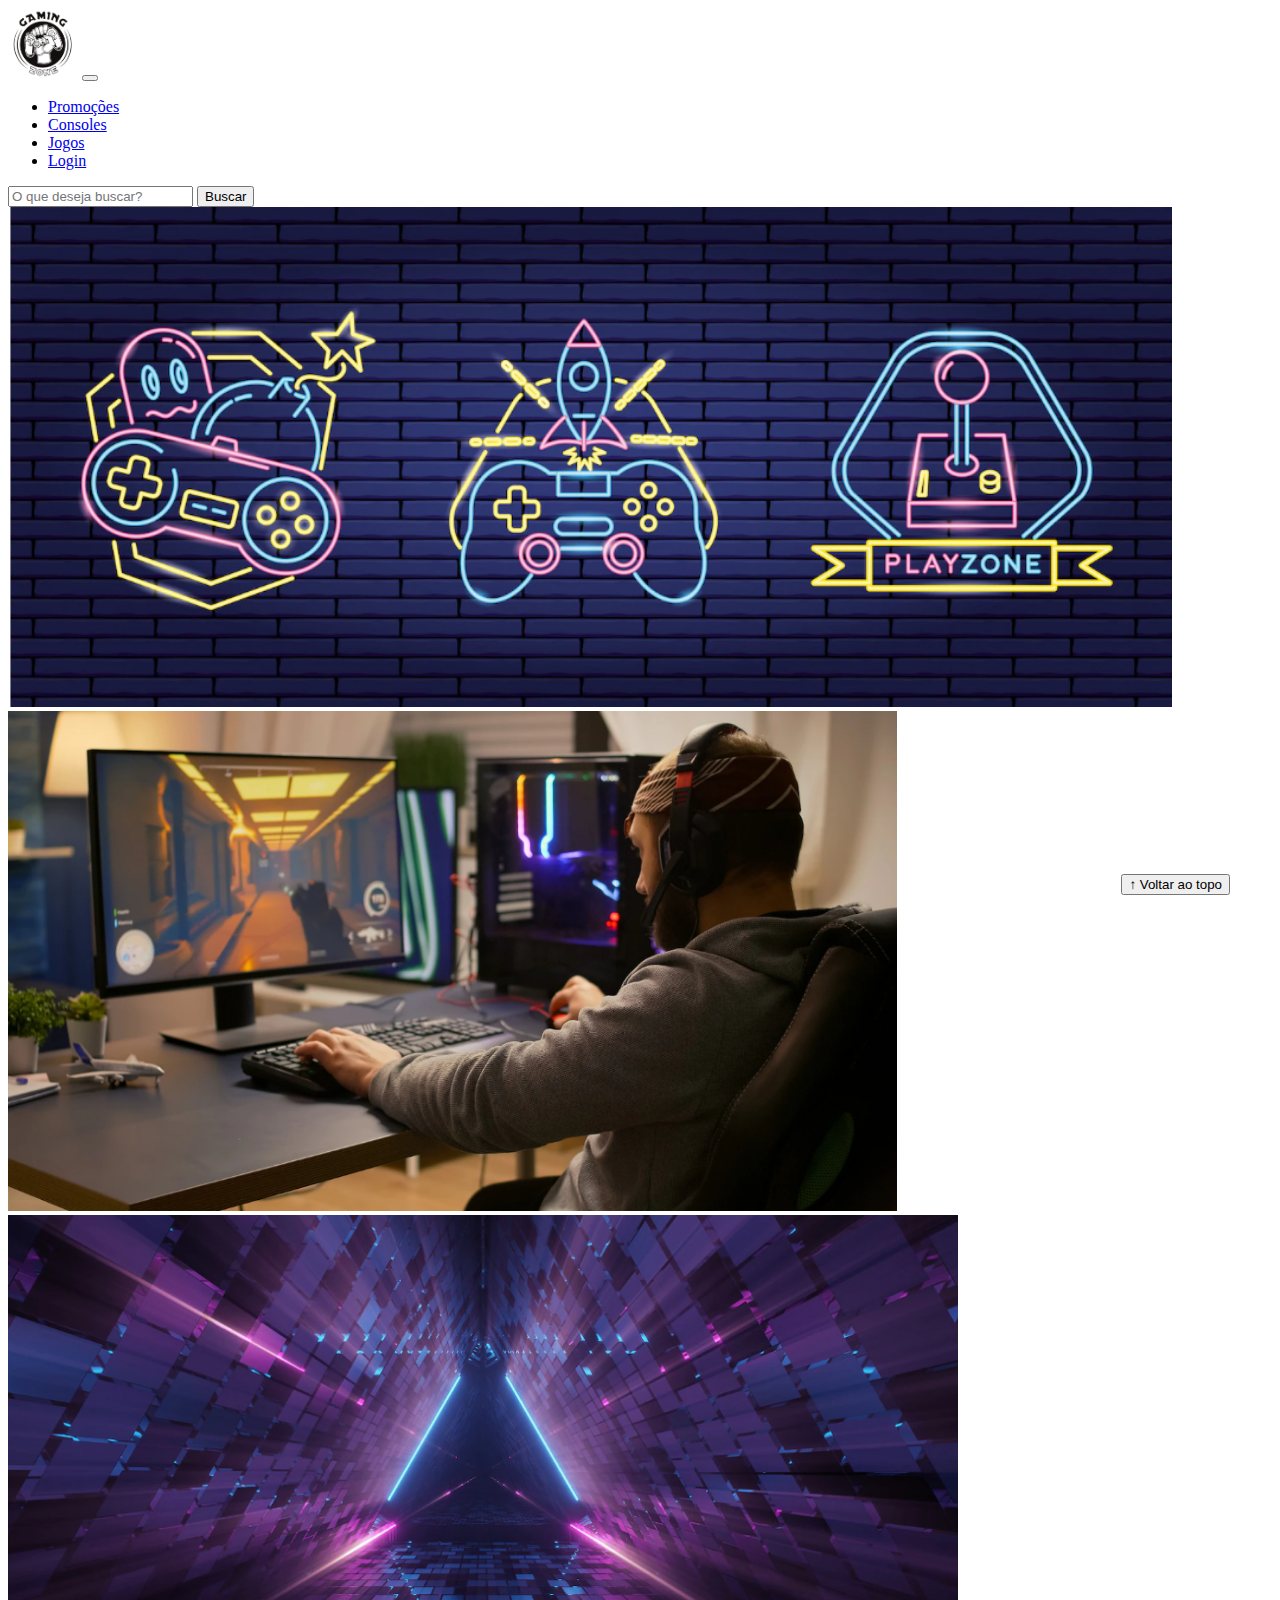
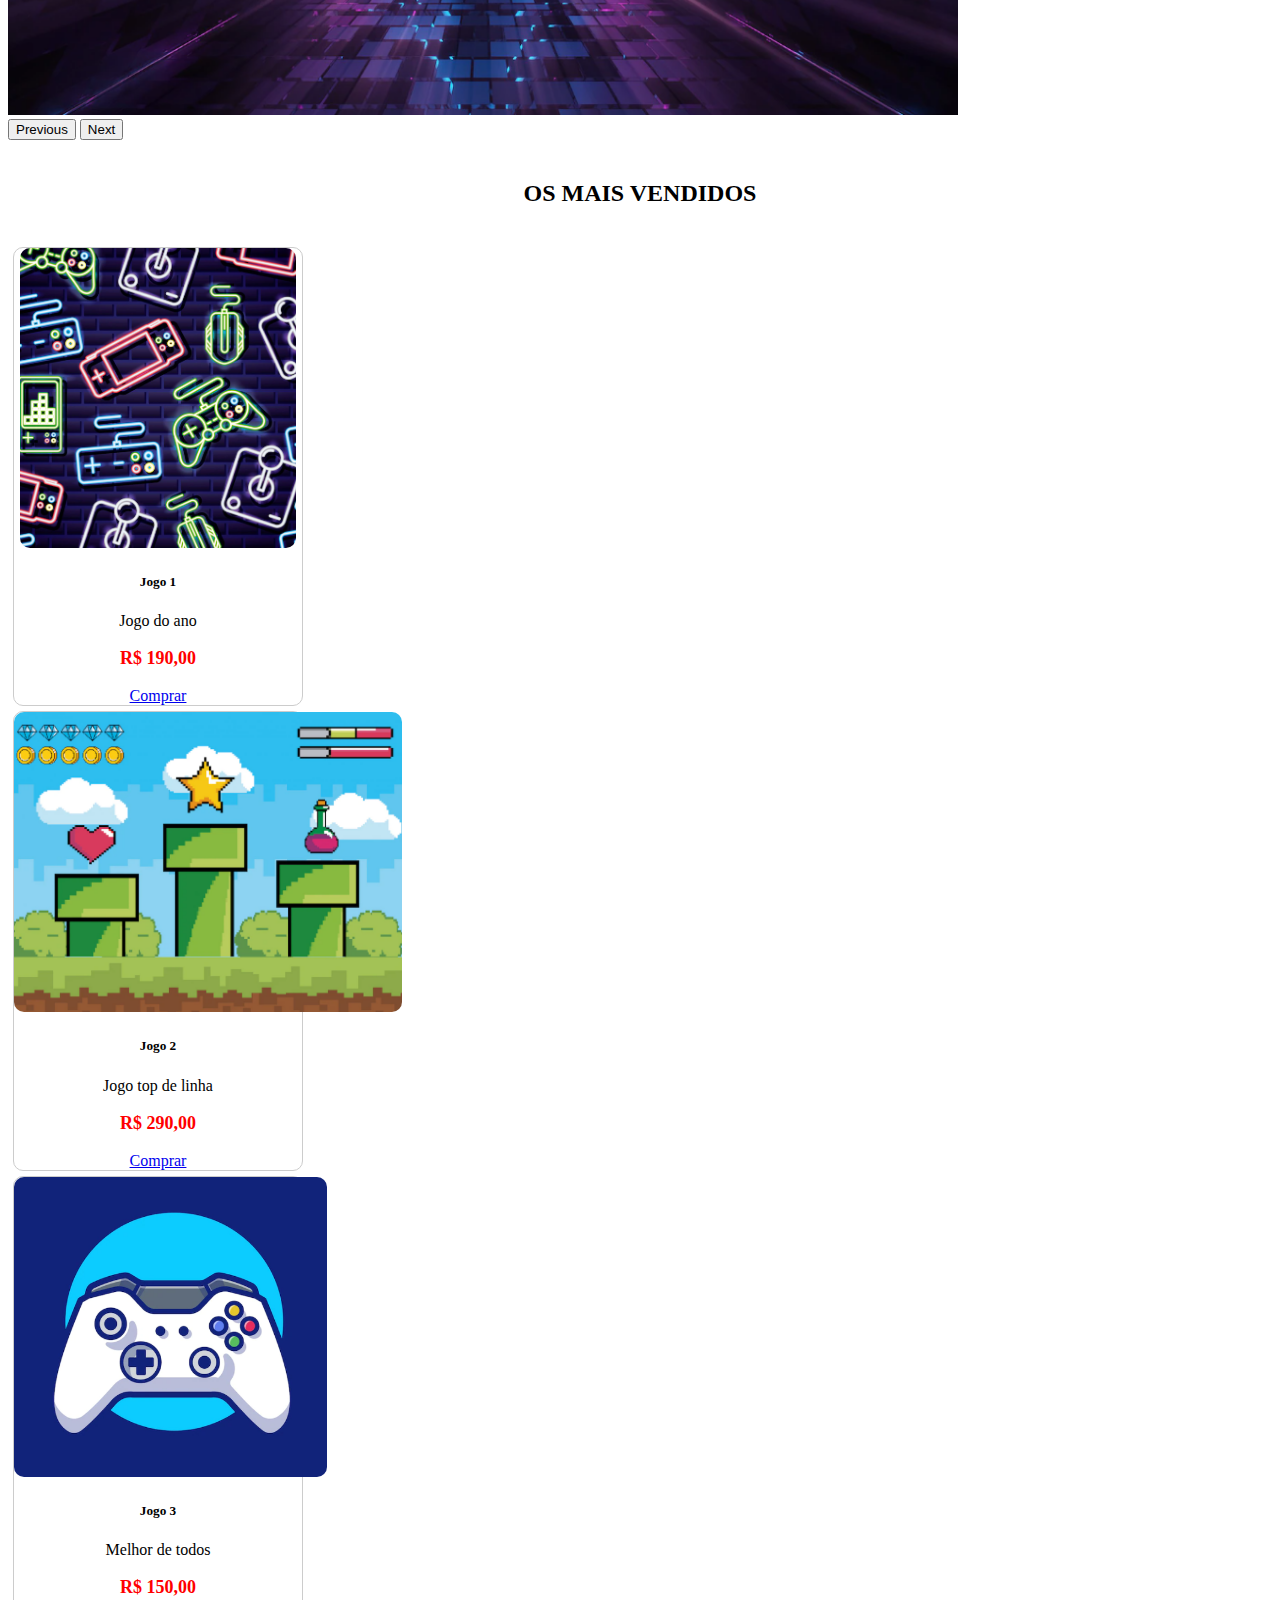
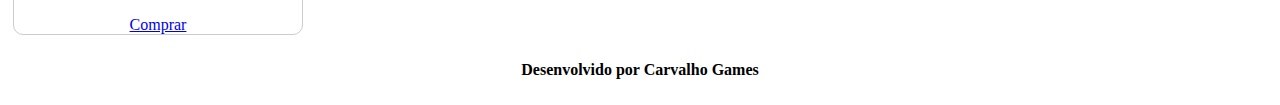
<file: index.html>
<!DOCTYPE html>
<html lang="pt-br">

<head>
  <meta charset="UTF-8">
  <meta http-equiv="X-UA-Compatible" content="IE=edge">
  <meta name="viewport" content="width=device-width, initial-scale=1.0">
  <title>Carvalho Games</title>

  <link href="https://cdn.jsdelivr.net/npm/bootstrap@5.2.2/dist/css/bootstrap.min.css" rel="stylesheet"
    integrity="sha384-Zenh87qX5JnK2Jl0vWa8Ck2rdkQ2Bzep5IDxbcnCeuOxjzrPF/et3URy9Bv1WTRi" crossorigin="anonymous">

  <link rel="stylesheet" href="css/estilo.css">



</head>

<body>
  <header>
    <nav class="navbar navbar-expand-lg bg-body-tertiary">
      <div class="container-fluid">
        <a class="navbar-brand" href="index.html"><img src="assets/logo.png"></a>
        <button class="navbar-toggler" type="button" data-bs-toggle="collapse" data-bs-target="#navbarSupportedContent" aria-controls="navbarSupportedContent" aria-expanded="false" aria-label="Toggle navigation">
          <span class="navbar-toggler-icon"></span>
        </button>
        <div class="collapse navbar-collapse" id="navbarSupportedContent">
          <ul class="navbar-nav me-auto mb-2 mb-lg-0">
            <li class="nav-item">
              <a class="nav-link active" aria-current="page" href="index.html">Promoções</a>
            </li>
            <li class="nav-item">
              <a class="nav-link" href="index.html">Consoles</a>
            </li>
            <li class="nav-item">
              <a class="nav-link" href="index.html">Jogos</a>
            </li>
            <li class="nav-item">
              <a class="nav-link" href="login.html">Login</a>
            </li>
              </ul>
            </li>
          <form class="d-flex" role="search">
            <input class="form-control me-2" type="search" placeholder="O que deseja buscar?" aria-label="Search">
            <button class="btn btn-outline-success" type="submit">Buscar</button>
          </form>
        </div>
      </div>
    </nav>
  </header>

  <main>



    <section id="section-banners" class="container-fluid">

      <div id="carouselExample" class="carousel slide">
        <div class="carousel-inner">
          <div class="carousel-item active">
            <img src="assets/banner1.PNG" class="d-block w-100" alt="Venha comprar na nossa loja!">
          </div>
          <div class="carousel-item">
            <img src="assets/banner2.PNG" class="d-block w-100" alt="Promoção de produtos.">
          </div>
          <div class="carousel-item">
            <img src="assets/banner3.PNG" class="d-block w-100" alt="Várias novidades de produtos.">
          </div>
        </div>
        <button class="carousel-control-prev" type="button" data-bs-target="#carouselExample" data-bs-slide="prev">
          <span class="carousel-control-prev-icon" aria-hidden="true"></span>
          <span class="visually-hidden">Previous</span>
        </button>
        <button class="carousel-control-next" type="button" data-bs-target="#carouselExample" data-bs-slide="next">
          <span class="carousel-control-next-icon" aria-hidden="true"></span>
          <span class="visually-hidden">Next</span>
        </button>
      </div>

    </section>
    <section id="section-vendidos" class="container-fluid">

      <h2>OS MAIS VENDIDOS</h2>
      <div class="card-group">
          <div class="card" style="width: 18rem;">
            <img src="assets/jogo1.PNG" class="card-img-top" alt="Jogo de Aventura">
            <div class="card-body">
              <h5 class="card-title">Jogo 1</h5>
              <p class="card-text">Jogo do ano</p>
              <p class="card-price">R$ 190,00</p>
              <a href="#" class="btn btn-primary">Comprar</a>
            </div>
          </div>
          <div class="card" style="width: 18rem;">
            <img src="assets/jogo2.PNG" class="card-img-top" alt="Jogo de Corrida">
            <div class="card-body">
              <h5 class="card-title">Jogo 2</h5>
              <p class="card-text">Jogo top de linha</p>
              <p class="card-price">R$ 290,00</p>
              <a href="#" class="btn btn-primary">Comprar</a>
            </div>
          </div>
          <div class="card" style="width: 18rem;">
            <img src="assets/jogo3.PNG" class="card-img-top" alt="Jogo de Aventura">
            <div class="card-body">
              <h5 class="card-title">Jogo 3</h5>
              <p class="card-text">Melhor de todos</p>
              <p class="card-price">R$ 150,00</p>
              <a href="#" class="btn btn-primary">Comprar</a>
            </div>
          </div>
      </div>
    </section>


  </main>

  <footer>
    <p>Desenvolvido por Carvalho Games</p>
  </footer>

  <button id="voltar-topo" type="button" class="btn btn-outline-primary" onclick="topo()">&uarr; Voltar ao topo</button>

  <script src="js/script.js"></script>
  <script src="https://cdn.jsdelivr.net/npm/bootstrap@5.2.2/dist/js/bootstrap.bundle.min.js"
    integrity="sha384-OERcA2EqjJCMA+/3y+gxIOqMEjwtxJY7qPCqsdltbNJuaOe923+mo//f6V8Qbsw3"
    crossorigin="anonymous"></script>

</body>

</html>
</file>
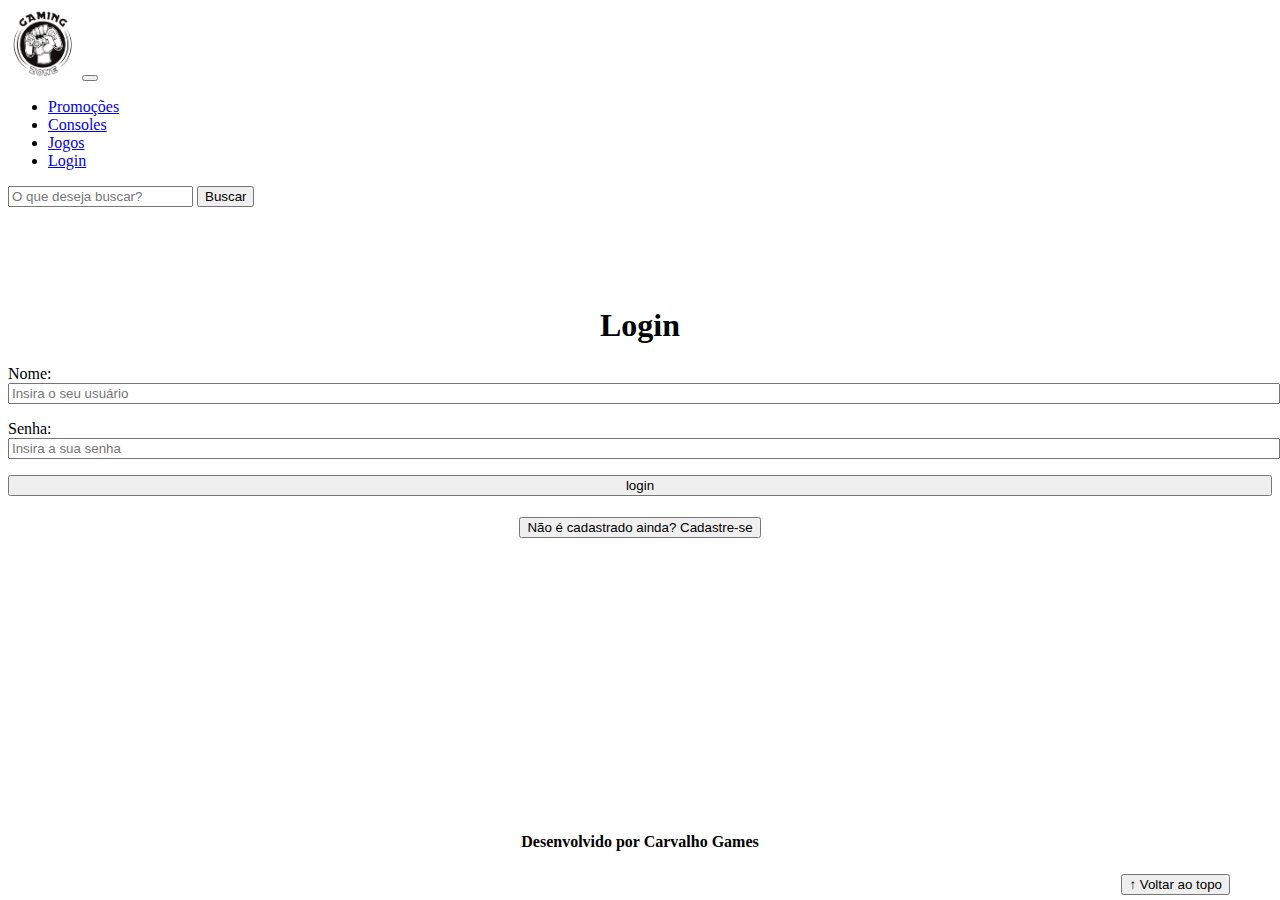
<file: login.html>
<!DOCTYPE html>
<html lang="pt-br">

<head>
    <meta charset="UTF-8">
    <meta http-equiv="X-UA-Compatible" content="IE=edge">
    <meta name="viewport" content="width=device-width, initial-scale=1.0">
    <title>Carvalho Games - login</title>
    <link href="https://cdn.jsdelivr.net/npm/bootstrap@5.2.2/dist/css/bootstrap.min.css" rel="stylesheet"
        integrity="sha384-Zenh87qX5JnK2Jl0vWa8Ck2rdkQ2Bzep5IDxbcnCeuOxjzrPF/et3URy9Bv1WTRi" crossorigin="anonymous">
    <link rel="stylesheet" href="css/estilo.css">
</head>

<body>
    <header>
        <nav class="navbar navbar-expand-lg bg-body-tertiary">
            <div class="container-fluid">
              <a class="navbar-brand" href="index.html"><img src="assets/logo.png"></a>
              <button class="navbar-toggler" type="button" data-bs-toggle="collapse" data-bs-target="#navbarSupportedContent" aria-controls="navbarSupportedContent" aria-expanded="false" aria-label="Toggle navigation">
                <span class="navbar-toggler-icon"></span>
              </button>
              <div class="collapse navbar-collapse" id="navbarSupportedContent">
                <ul class="navbar-nav me-auto mb-2 mb-lg-0">
                  <li class="nav-item">
                    <a class="nav-link active" aria-current="page" href="index.html">Promoções</a>
                  </li>
                  <li class="nav-item">
                    <a class="nav-link" href="index.html">Consoles</a>
                  </li>
                  <li class="nav-item">
                    <a class="nav-link" href="index.html">Jogos</a>
                  </li>
                  <li class="nav-item">
                    <a class="nav-link" href="login.html">Login</a>
                  </li>
                    </ul>
                  </li>
                <form class="d-flex" role="search">
                  <input class="form-control me-2" type="search" placeholder="O que deseja buscar?" aria-label="Search">
                  <button class="btn btn-outline-success" type="submit">Buscar</button>
                </form>
              </div>
            </div>
          </nav>  
    </header>

    <main>
        <section id="section-login">
            <h1>Login</h1>
            <div class="d-flex justify-content-center">
                <form method="post" action="" id="login">
                    <p>
                        <label for="usuario">Nome: </label>
                        <input id="usuario" name="usuario" required="required" type="text"
                            placeholder="Insira o seu usuário" class="form-control" />
                    </p>
                    <p>
                        <label for="senha">Senha: </label>
                        <input id="senha" name="senha" required="required" type="password"
                            placeholder="Insira a sua senha" class="form-control" />
                    </p>
                    <p>
                        <input type="button" value="login" class="btn btn-primary" id="bt-login" onclick="login()" />
                    </p>
                </form>
            </div>
        </section>

        <section id="section-cadastro">
            <div id="botao-cadastrar">
                <button type="button" class="btn btn-info">Não é cadastrado ainda? Cadastre-se</button>
            </div>
            <div id="form-cadastrar">

                <h1>Criar minha conta</h1>
                <p>Informe os seus dados abaixo para criar sua conta.</p>

                <div class="d-flex justify-content-center">
                    <form method="post" action="" id="login">
                        <p>
                            <label for="usuario">Usuário: </label>
                            <input id="usuario" name="usuario" required="required" type="text"
                                placeholder="ex. nome de usuário" class="form-control" />
                        </p>
                        <p>
                            <label for="email">E-mail: </label>
                            <input id="email" name="email" required="required" type="email"
                                placeholder="seu@email.com.br" class="form-control" />
                        </p>
                        <p>
                            <label for="senha">Senha: </label>
                            <input id="senha" name="senha" required="required" type="password"
                                placeholder="mínimo de 6 caracteres" class="form-control" />
                        </p>
                        <p>
                            <input type="button" value="Cadastrar" class="btn btn-primary" id="bt-cadastrar"
                                onclick="cadastro()" />
                        </p>
                    </form>
                </div>

            </div>
        </section>

    </main>



    <footer>
        <p>Desenvolvido por Carvalho Games</p>
    </footer>

    <button id="voltar-topo" type="button" class="btn btn-outline-primary">&uarr; Voltar ao topo</button>

    <script src="https://cdn.jsdelivr.net/npm/bootstrap@5.2.2/dist/js/bootstrap.bundle.min.js"
        integrity="sha384-OERcA2EqjJCMA+/3y+gxIOqMEjwtxJY7qPCqsdltbNJuaOe923+mo//f6V8Qbsw3"
        crossorigin="anonymous"></script>
    <script src="js/script.js"></script>

    <script src="https://code.jquery.com/jquery-3.6.1.js"
        integrity="sha256-3zlB5s2uwoUzrXK3BT7AX3FyvojsraNFxCc2vC/7pNI=" crossorigin="anonymous"></script>
    <script type="text/javascript" src="js/jquery-script.js"></script>

</body>

</html>
</file>
<file: css/estilo.css>
/*cabeçalho*/
header img{
    height: 70px;
    width: 70px;
}


/*Conteudo principal*/
main{
    min-height: 500px;
}


/*banner*/
#section-banners img{
    height: 500px;
}

/*Produtos vendidos*/
#section-vendidos{
    text-align: center;
}

#section-vendidos h2{
    font-weight: bold;
    padding: 20px;
}

#section-vendidos img{
    height: 300px;
    border-radius: 10px;
}

#section-vendidos .card{
    margin: 5px;
    border: 1px solid #ccc;
    border-radius: 10px;
}

#section-vendidos .card-price{
    color: red;
    font-size: 18px;
    font-weight: bold;
}
/*Rodapé*/
footer{
    text-align: center;
}

footer p{
    font-weight: bold;
    padding: 10px;
}


/*Botão Voltar topo*/
#voltar-topo{
    position: fixed;
    bottom: 5px;
    right: 50px;
}

/* página de login  */
#section-login{
    margin-top: 100px;
}

#section-login h1{
    text-align: center;
}

#section-login input{
    width: 100%;
}


/* Formulário de cadastro*/
#section-cadastro{
    padding: 5px;
    text-align: center;
    background-color: #fff;
}

#form-cadastrar{
    padding: 50px;
    display: none;
}
</file>
